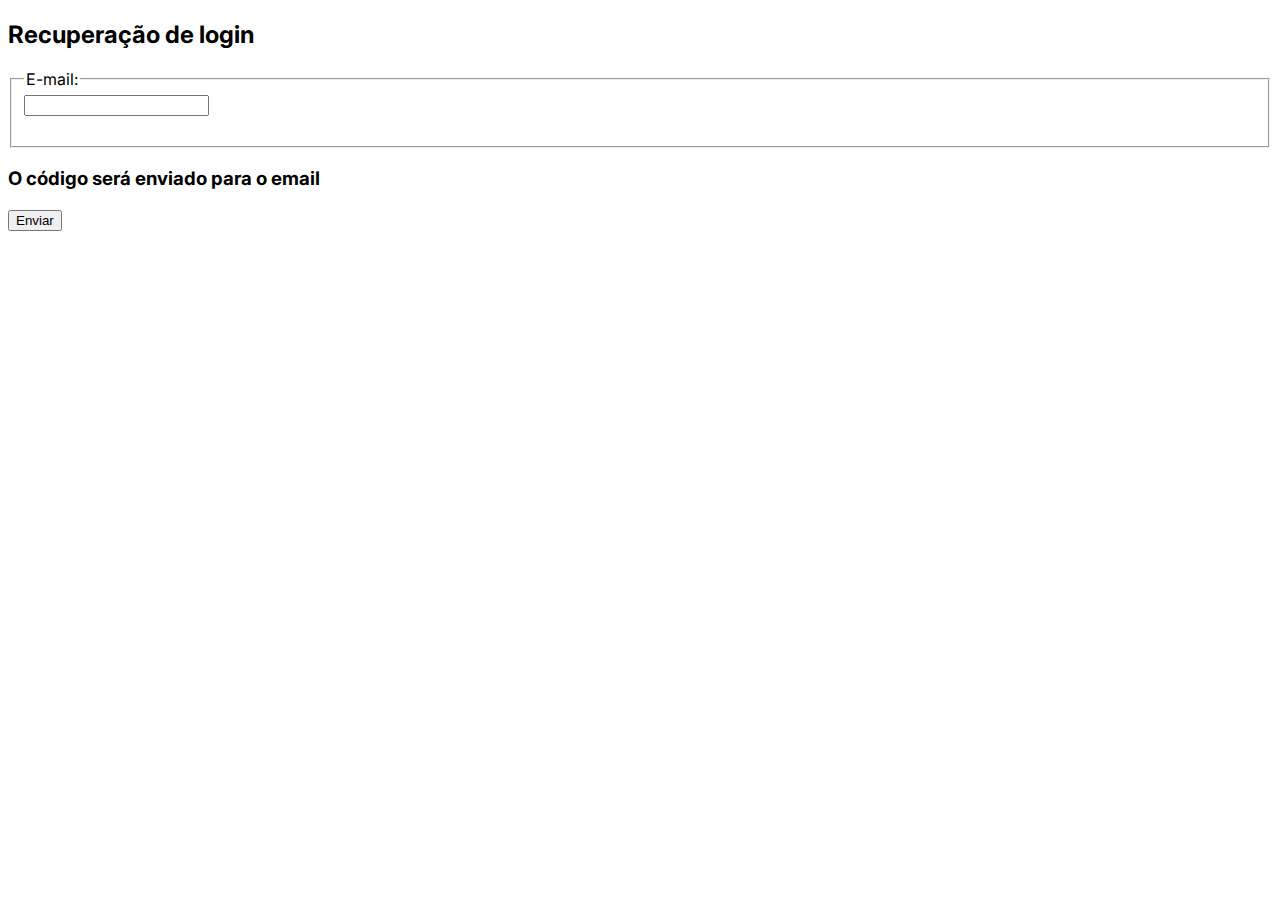
<file: recuperar.html>
<!DOCTYPE html>
<html lang="en">
<head>
    <meta charset="UTF-8">
    <meta name="viewport" content="width=device-width, initial-scale=1.0">
    <title>Recuperar Senha</title>
    <link rel="stylesheet" href="style.css">
</head>
<body>
    <h2>Recuperação de login</h2>

    <form id="formRecuperar">
<fieldset>
        <legend>E-mail:</legend>
        <input type="email" id="email" name="email" ><br>
        <br>
</fieldset>
<h3>O código será enviado para o email</h3>


    <button id="enviar">Enviar</button>
    </form>

</body>
</html>
</file>
<file: style.css>
@import url('https://fonts.googleapis.com/css2?family=Inknut+Antiqua:wght@300;400;500;600;700;800;900&display=swap');
@import url('https://fonts.googleapis.com/css2?family=Inika:wght@400;700&family=Inknut+Antiqua:wght@300;400;500;600;700;800;900&display=swap');
@import url('https://fonts.googleapis.com/css2?family=Inika:wght@400;700&family=Inknut+Antiqua:wght@300;400;500;600;700;800;900&family=Inter:ital,opsz,wght@0,14..32,100..900;1,14..32,100..900&family=Jomolhari&display=swap');

table, th, td{
    border:1px solid black;

}
    

body{
   
      font-family: "Inter", sans-serif;



}

@media(max-width:768px){
    body{
        
            font-family: "Inter", sans-serif;
    }

}
</file>
